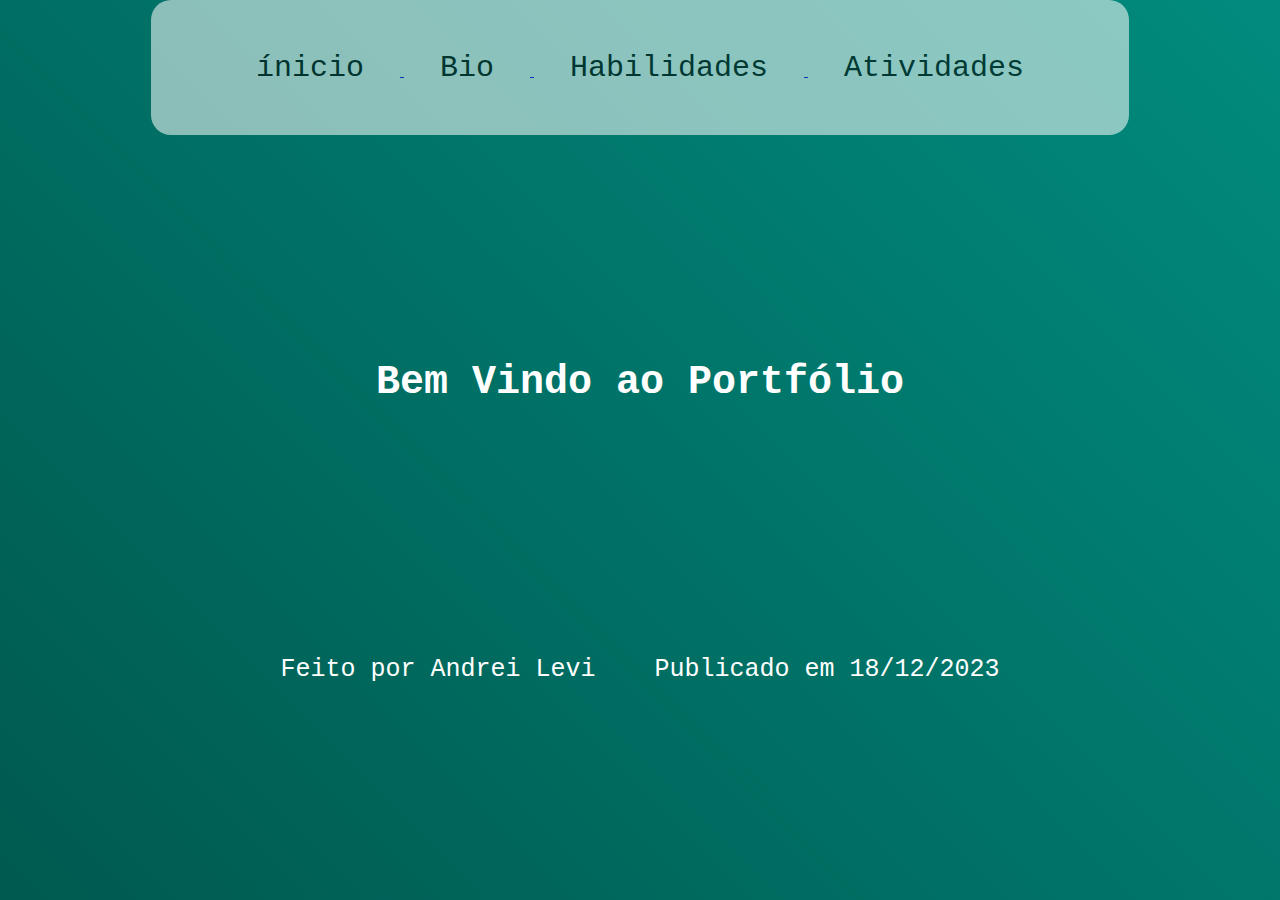
<file: index.html>
<!DOCTYPE html>
<html lang="pt-br">
  <head>
    <title>Portfólio Andrei Levi</title>
    <meta charset="utf-8">
    <link rel="stylesheet" href="./style.css"/>
  </head>
  <body>
    <main>
      <header>
      <nav>
        <div id="paginas">
          <a href="/portfolio/index.html">
            <button type="button" class="botao">ínicio</button>
          </a>
          <a href="/portfolio/bio/bio.html">
            <button type="button" class="botao">Bio</button>
          </a>
          <a href="/portfolio/habilidades/habilidades.html"> 
            <button type="button" class="botao">Habilidades</button>
          </a>
          <a href="/portfolio/atividades/atividades.html">
            <button type="button" class="botao">Atividades</button>
          </a>
        </div>
      </nav>
      </header>
      <section>
        <h1 class="bemvindo">Bem Vindo ao Portfólio</h1>
      </section>
      <footer class="biografia">
        <p>Feito por Andrei Levi</p>
        <p>Publicado em 18/12/2023</p>
      </footer>   
    </main>
  </body>
</html>
</file>
<file: style.css>
.bemvindo {
    font-family: Courier New,Courier,Lucida Sans Typewriter,Lucida Typewriter,monospace;
    font-weight: 50px;
    font-size: 40px;
    color:white;
    margin: 225px 225px;
}
body{
  display: flex;
  align-items: center;
  justify-content: center;
  flex-direction: column;
  background: linear-gradient(45deg, #01415B, #005148, #019587, #A6BC09, #CCEA8D);
  background-size: 600% 600%;
  animation: colors 15s ease;
  margin: 0;
}
@keyframes colors {
    
    0%{
      background-position:0% 50%
    }
    50%{
      background-position:100% 50%
    }
    100%{
      background-position:0% 50%
    }
}
header{
    display: inline-flex;
    align-items: center;
    justify-content: space-around;
    width: 100%;
    height: 135px;
    background-color: #ffffff;
    background-size: 400% 400%;
    margin:0;
    opacity: 55%;
    border-radius: 20px;
}
.botao{
    margin: 0 30px;
    font-family: Courier New,Courier,Lucida Sans Typewriter,Lucida Typewriter,monospace;
    border: none;
    background-color: transparent;
    flex-grow: 1;
    font-weight: 40px;
    font-size: 30px;
}
footer{
  display: flex;
  align-items: flex-end;
  justify-content: space-around;
  font-family: Courier New,Courier,Lucida Sans Typewriter,Lucida Typewriter,monospace;
  font-weight: 25px;
  font-size: 25px;
  color:white;
  background-color: transparent;
  margin: 0px 100px;
}
section{
  align-items: center;
  justify-content: center;
  display: flex;
}
@media only screen and (max-width: 1021px) {
  .botao{
    font-size: 30px;
  }
}
@media only screen and (max-width: 991px) {
  .botao{
    font-size: 30px;
  }
}
  
@media only screen and (max-width: 767px) {
  .botao{
    font-size: 30px;
  }
}
  
@media only screen and (max-width: 479px) {
  .botao{
    font-size: 20px;
  }
}
</file>
